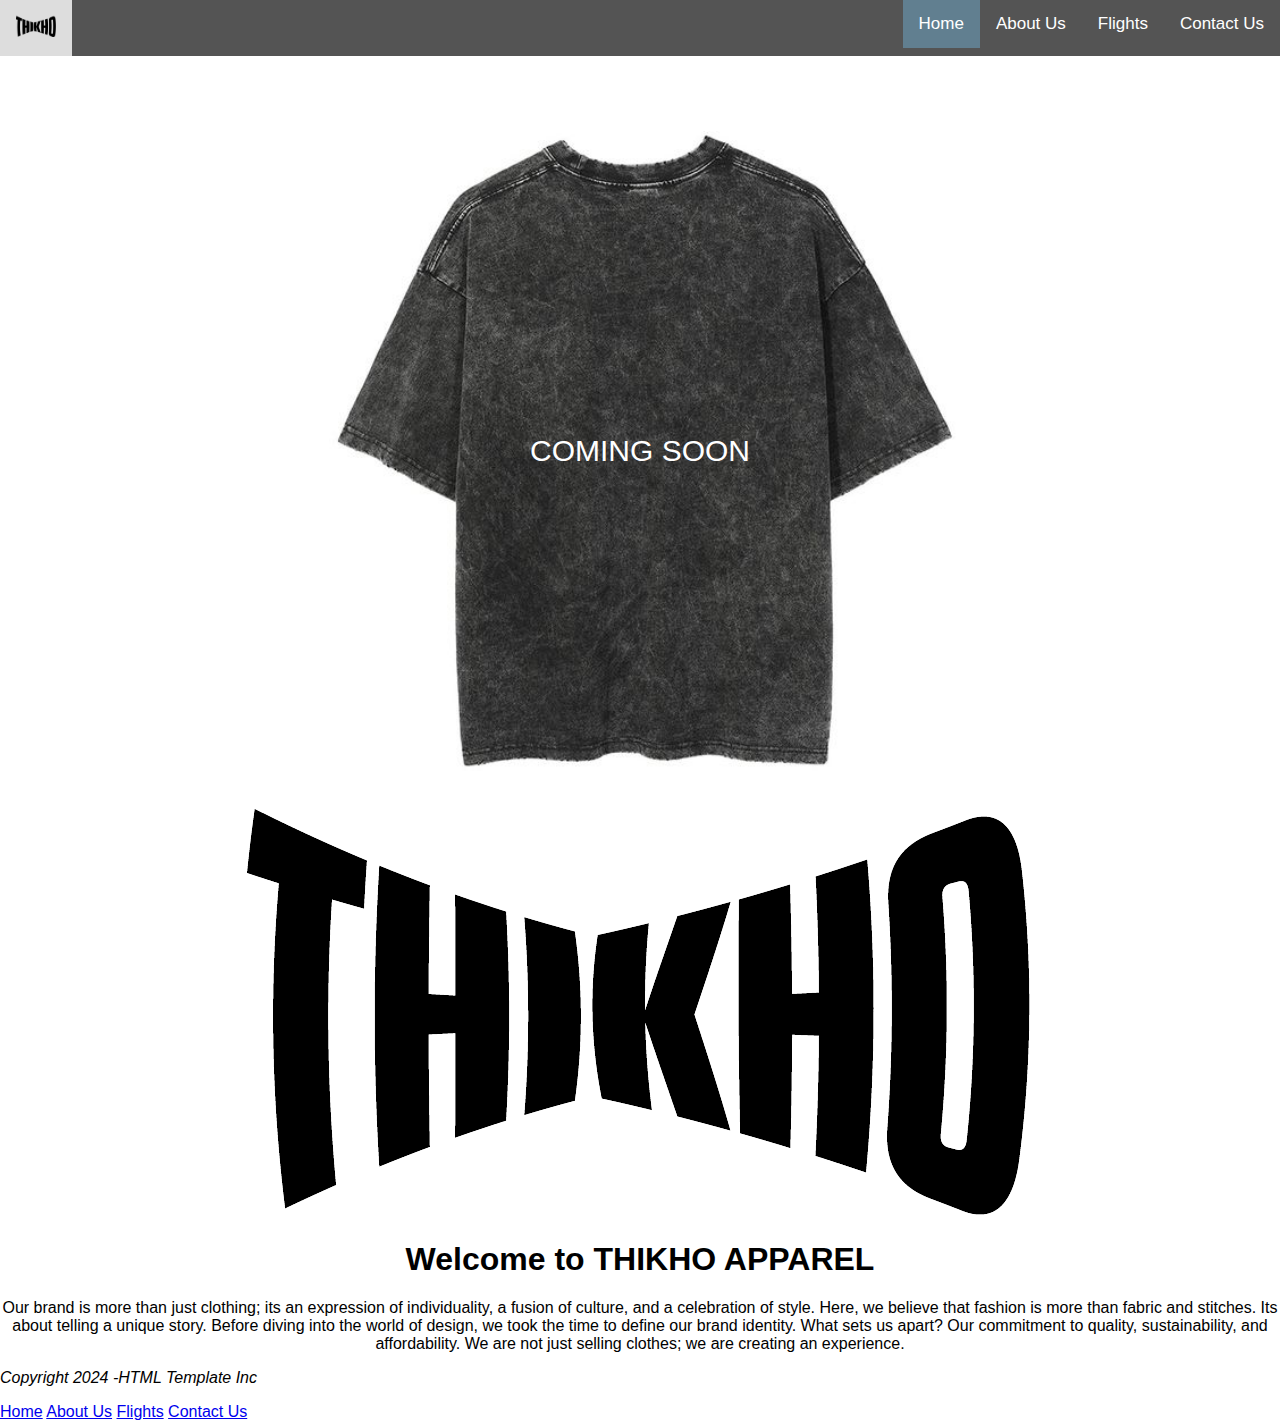
<file: index.html>
<!DOCTYPE html>
<html lang="en">

<head>
    <meta charset="UTF-8">
    <meta http-equiv="X-UA-Compatible" content="IE=edge">
    <meta name="viewport" content="width=device-width, initial-scale=1.0">
    <title>HTML Template</title>
    <meta name="keywords" content="HTML, CSS, JavaScript, Bootstrap, Template">
    <meta name="author" content="Name, Surname, Student Number">

    <title>Thikho</title>

    <!-- link bootstrap
         link javascript
         link Google Font files
         link CSS-->

        <link rel="stylesheet" href="css/main.css"


</head>

<body>

    <nav>
        <div class="topNav">

            <a href="index.html"><img src="assets/images/THIKHO.png" width="40px"></a>
            
            <div class="topNavRight">
                <a class="active" href="index.html">Home</a>
                <a href="pages/about.html">About Us</a>
                <a href="pages/flights.html">Flights</a>
                <a href="pages/contact.html">Contact Us</a>
            </div>
    </nav>
    <header>
        <section>
            <div class="imgTextOverlay">
                <img src="assets/images/5ec7dd0cb6f012e8783e5371e0f76d25.jpg" width="50%">
                <div class="center">COMING SOON</div>
                </div>
        </section>
    </header>

    <section class="text">
        <img src="assets/images/THIKHO.png">
        <h1>Welcome to THIKHO APPAREL</h1>
        <p>Our brand is more than just clothing; its 
            an expression of individuality, a fusion of 
            culture, and a celebration of style.
            Here, we believe
            that fashion is more than fabric and stitches.
            Its about telling a unique story. Before diving 
            into the world of design, we took the time to define 
            our brand identity. What sets us apart? Our commitment
             to quality, sustainability, and affordability. We are 
             not just selling clothes; we are creating an experience.</p>
    </section>

    <header class="lowOpacity">
        <!-- everything above the fold-->
    </header>

    <section id="greenSection">
        <!-- break content into sections for neatness, easier styling and better overall coding control-->
        <!-- name sections with id or class name-->
    </section>

    <footer>
        <p><i>Copyright 2024 -HTML Template Inc</i></p>
        <div class="bottomNavCenter">
            <a href="index.html">Home</a>
            <a href="pages/about.html">About Us</a>
            <a href="pages/flights.html">Flights</a>
            <a href="pages/contact.html">Contact Us</a>
        </div>
    </footer>

</body>

</html>
</file>
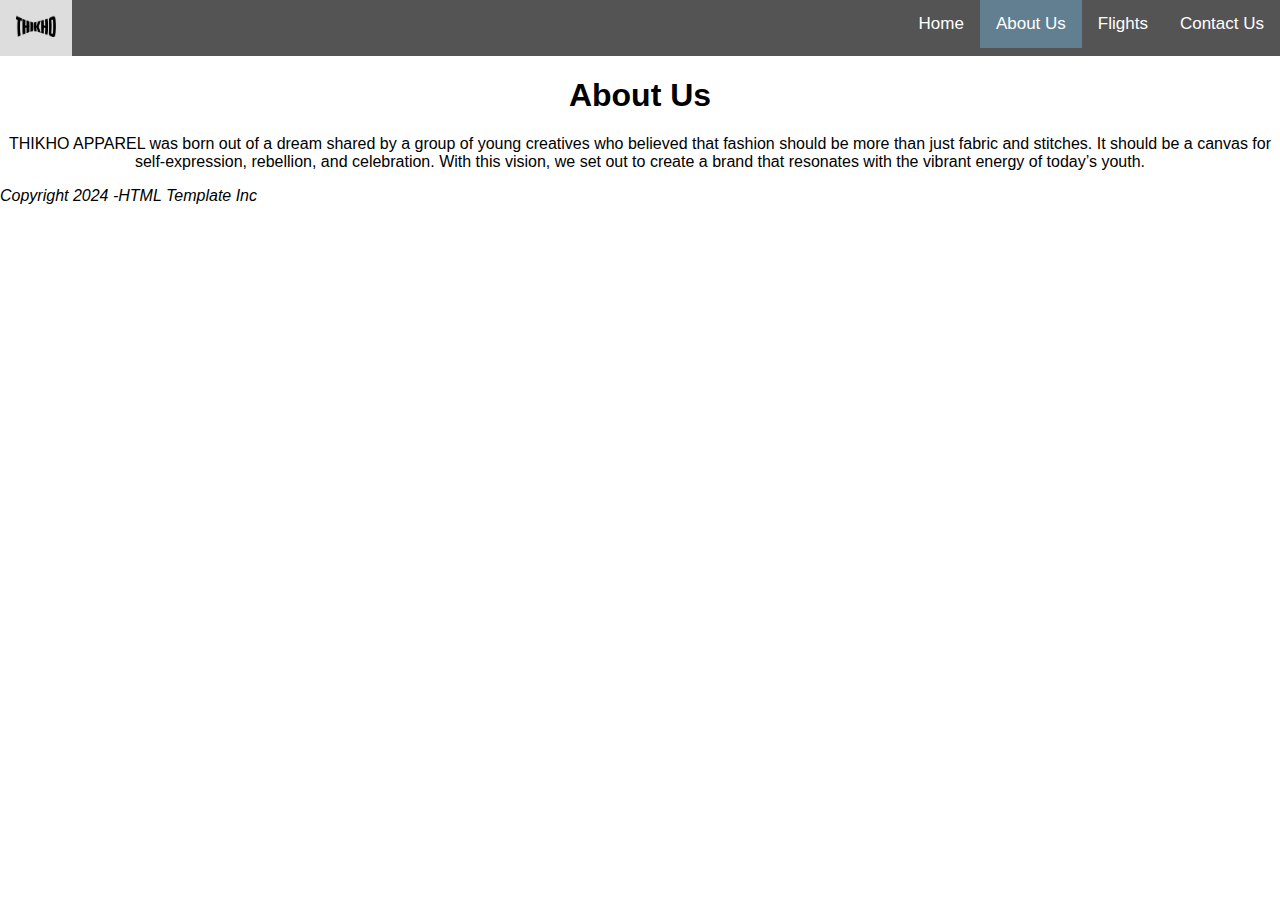
<file: pages/about.html>
<!DOCTYPE html>
<html lang="en">

<head>
    <meta charset="UTF-8">
    <meta http-equiv="X-UA-Compatible" content="IE=edge">
    <meta name="viewport" content="width=device-width, initial-scale=1.0">
    <title>HTML Template</title>
    <meta name="keywords" content="HTML, CSS, JavaScript, Bootstrap, Template">
    <meta name="author" content="Name, Surname, Student Number">

    <title>HTML Template</title>

    <!-- link bootstrap
         link javascript
         link Google Font files
         link CSS-->

        <link rel="stylesheet" href="../css/main.css"


</head>

<body>

    <nav>
        <div class="topNav">

            <a href="../index.html"><img src="../assets/images/THIKHO.png" width="40px"></a>
            
            <div class="topNavRight">
                <a href="../index.html">Home</a>
                <a class="active" href="about.html">About Us</a>
                <a href="flights.html">Flights</a>
                <a href="contact.html">Contact Us</a>
            </div>
    </nav>

    <header class="lowOpacity">
        <!-- everything above the fold-->
    </header>

    <section class="text">
        <h1>About Us</h1>
        <p>THIKHO APPAREL was born out of a dream shared by a group
            of young creatives who believed that 
            fashion should be more than just fabric
            and stitches. It should be a canvas for
            self-expression, rebellion, and celebration.
            With this vision, we set out to create a brand
             that resonates with the vibrant energy of today’s 
             youth.</p>
    </section>

    <footer>
        <p><i>Copyright 2024 -HTML Template Inc</i></p>
    </footer>

</body>

</html>
</file>
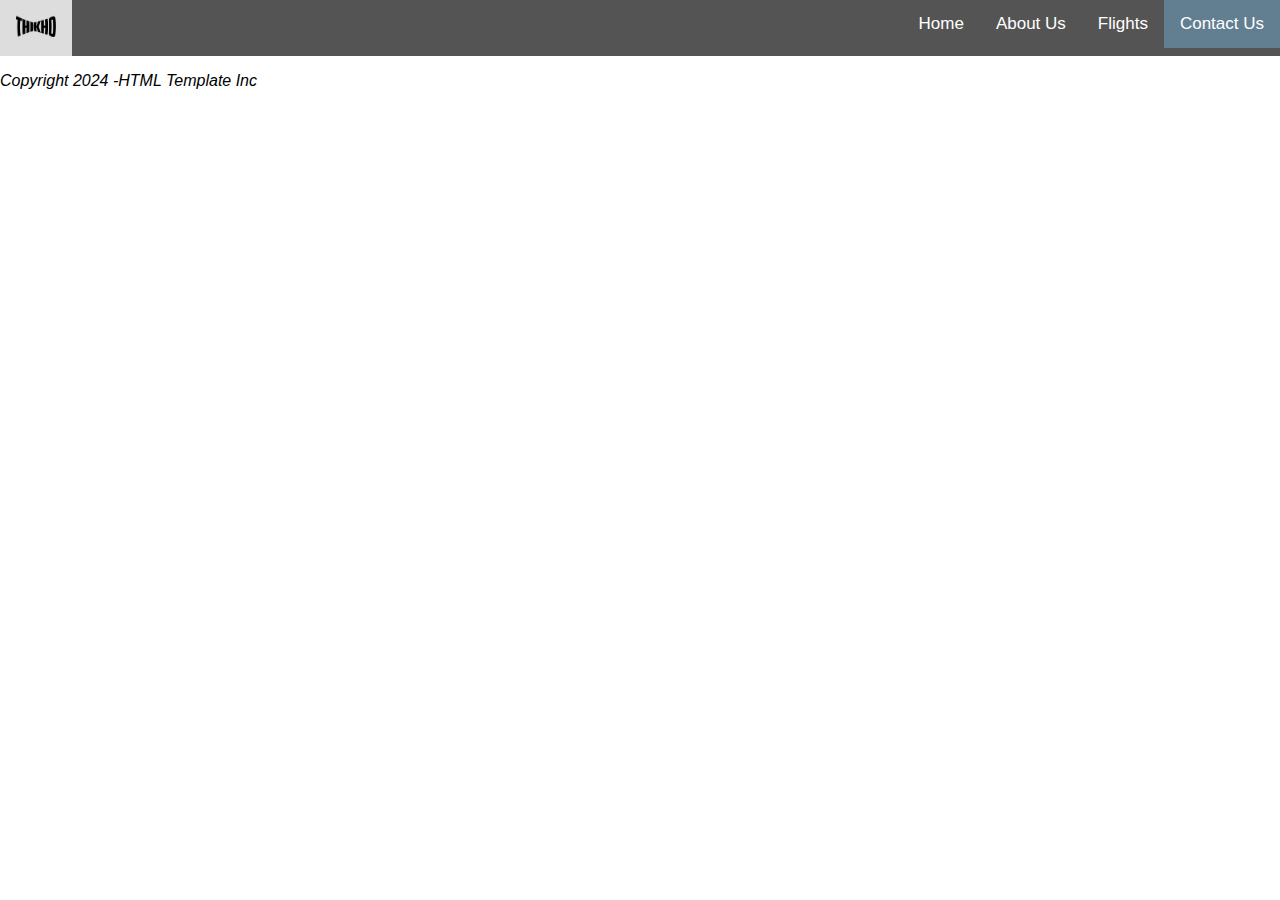
<file: pages/contact.html>
<!DOCTYPE html>
<html lang="en">

<head>
    <meta charset="UTF-8">
    <meta http-equiv="X-UA-Compatible" content="IE=edge">
    <meta name="viewport" content="width=device-width, initial-scale=1.0">
    <title>HTML Template</title>
    <meta name="keywords" content="HTML, CSS, JavaScript, Bootstrap, Template">
    <meta name="author" content="Name, Surname, Student Number">

    <title>HTML Template</title>

    <!-- link bootstrap
         link javascript
         link Google Font files
         link CSS-->

        <link rel="stylesheet" href="../css/main.css"


</head>

<body>

    <nav>
        <div class="topNav">

            <a href="../index.html"><img src="../assets/images/THIKHO.png" width="40px"></a>
            
            <div class="topNavRight">
                <a href="../index.html">Home</a>
                <a href="about.html">About Us</a>
                <a href="flights.html">Flights</a>
                <a class="active" href="contact.html">Contact Us</a>
            </div>
    </nav>

    <header class="lowOpacity">
        <!-- everything above the fold-->
    </header>

    <section id="greenSection">
        <!-- break content into sections for neatness, easier styling and better overall coding control-->
        <!-- name sections with id or class name-->
    </section>

    <footer>
        <p><i>Copyright 2024 -HTML Template Inc</i></p>
    </footer>

</body>

</html>
</file>
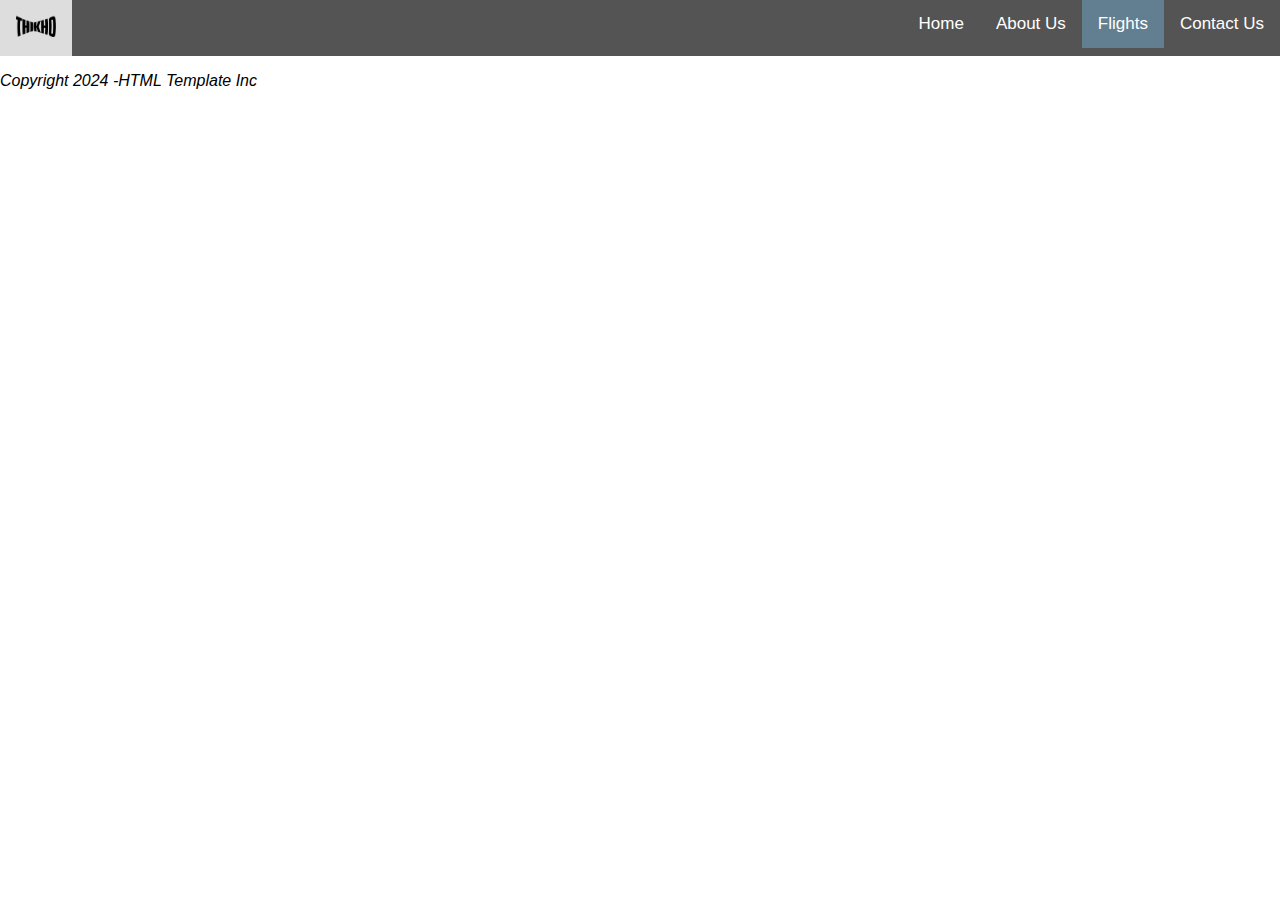
<file: pages/flights.html>
<!DOCTYPE html>
<html lang="en">

<head>
    <meta charset="UTF-8">
    <meta http-equiv="X-UA-Compatible" content="IE=edge">
    <meta name="viewport" content="width=device-width, initial-scale=1.0">
    <title>HTML Template</title>
    <meta name="keywords" content="HTML, CSS, JavaScript, Bootstrap, Template">
    <meta name="author" content="Name, Surname, Student Number">

    <title>HTML Template</title>

    <!-- link bootstrap
         link javascript
         link Google Font files
         link CSS-->

        <link rel="stylesheet" href="../css/main.css"


</head>

<body>

    <nav>
        <div class="topNav">

            <a href="../index.html"><img src="../assets/images/THIKHO.png" width="40px"></a>
            
            <div class="topNavRight">
                <a href="../index.html">Home</a>
                <a href="about.html">About Us</a>
                <a class="active" href="flights.html">Flights</a>
                <a href="contact.html">Contact Us</a>
            </div>
    </nav>

    <header class="lowOpacity">
        <!-- everything above the fold-->
    </header>

    <section id="greenSection">
        <!-- break content into sections for neatness, easier styling and better overall coding control-->
        <!-- name sections with id or class name-->
    </section>

    <footer>
        <p><i>Copyright 2024 -HTML Template Inc</i></p>
    </footer>

</body>

</html>
</file>
<file: css/main.css>
body{
    margin: 0%;
    font-family: 'Segoe UI', Tahoma, Geneva, Verdana, sans-serif;

.topNav{
    overflow: hidden;
    background-color: #545454;
}

.topNav a {
    float: left;
    color: white;
    text-align: center;
    padding: 14px 16px;
    text-decoration: none;
    font-size: 17px;
}

.topNavRight{
    float: right;
}

.topNav a:hover{
    background-color: #ddd;
    color: black;
}

.topNav a.active {
    background-color: #617f90;
    color: white;
}

header img{
    width: 50%;
    display: block;
    margin-left: auto;
    margin-right: auto;
    margin-top: 2cm;
    border-radius: 16px;
}

.imgTextOverlay{
    position: relative;
    text-align: center;
    color: white;
}

.imgTextOverlay img{
    width: 50%;
}

.center{
    position: absolute;
    top: 50%;
    left: 50%;
    transform: translate(-50%, -50%);
    font-size: 30px;
}

.text{
    text-align: center;
    position: relative;
}

.bottomNavCenter{
    position: relative;
    text-align: left
}
</file>
